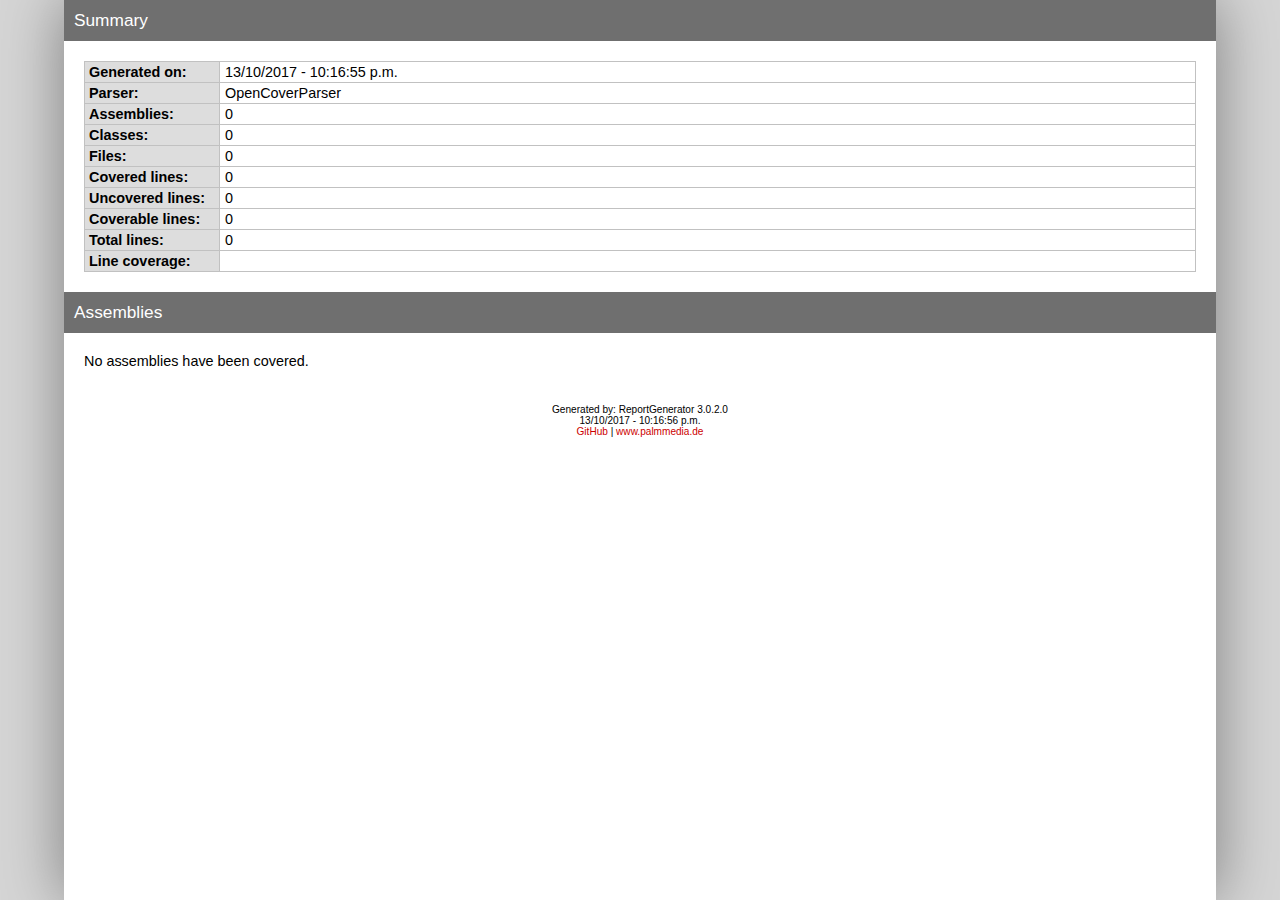
<file: Cibertec/coverage/index.htm>
<!DOCTYPE html>
<html data-ng-app="coverageApp">
<head>
<meta charset="utf-8" />
<meta http-equiv="X-UA-Compatible" content="IE=EDGE,chrome=1" />
<link href="[data-uri]" rel="icon" type="image/x-icon" />
<title>Summary - Coverage Report</title>
<link rel="stylesheet" type="text/css" href="report.css" />
</head><body data-ng-controller="SummaryViewCtrl"><div class="container"><div class="containerleft">
<h1>Summary</h1>
<table class="overview table-fixed">
<colgroup>
<col class="column135" />
<col />
</colgroup>
<tbody>
<tr><th>Generated on:</th><td>13/10/2017 - 10:16:55 p.m.</td></tr>
<tr><th>Parser:</th><td>OpenCoverParser</td></tr>
<tr><th>Assemblies:</th><td>0</td></tr>
<tr><th>Classes:</th><td>0</td></tr>
<tr><th>Files:</th><td>0</td></tr>
<tr><th>Covered lines:</th><td>0</td></tr>
<tr><th>Uncovered lines:</th><td>0</td></tr>
<tr><th>Coverable lines:</th><td>0</td></tr>
<tr><th>Total lines:</th><td>0</td></tr>
<tr><th>Line coverage:</th><td></td></tr>
</tbody>
</table>
<h1>Assemblies</h1>
<p>No assemblies have been covered.</p>
<div class="footer">Generated by: ReportGenerator 3.0.2.0<br />13/10/2017 - 10:16:56 p.m.<br /><a href="https://github.com/danielpalme/ReportGenerator">GitHub</a> | <a href="http://www.palmmedia.de">www.palmmedia.de</a></div></div></div>
<script type="text/javascript" src="combined.js"></script>
</body></html>
</file>
<file: Cibertec/coverage/report.css>
﻿html { font-family: sans-serif; margin: 0; padding: 0; font-size: 0.9em; background-color: #d6d6d6; height: 100%; }
body { margin: 0; padding: 0; height: 100%; }
h1 { font-family: 'Century Gothic', sans-serif; font-size: 1.2em; font-weight: normal; color: #fff; background-color: #6f6f6f; padding: 10px; margin: 20px -20px 20px -20px;  }
h1:first-of-type { margin-top: 0; }
h2 { font-size: 1.0em; font-weight: bold; margin: 10px 0 15px 0; padding: 0; }
h3 { font-size: 1.0em; font-weight: bold; margin: 0 0 10px 0; padding: 0; display: inline-block; }
a { color: #c00; text-decoration: none; }
a:hover { color: #000; text-decoration: none; }

.container { margin: auto; max-width: 1500px; width: 90%; background-color: #fff; display: table; box-shadow: 0 0 60px #7d7d7d; height: 100%; }
.containerleft { display: table-cell; padding: 0 20px 20px 20px; }
.containerright { border-left: solid 1px #6f6f6f; display: table-cell; width: 340px; min-width: 340px; background-color: #e5e5e5; height: 100%; }
.containerrightfixed { position: fixed; padding: 0 20px 20px 20px; width: 300px; overflow-y: auto; height: 100%; top: 0; bottom: 0; }
.containerrightfixed h1 { background-color: #c00; }
.containerrightfixed label, .containerright a { white-space: nowrap; overflow: hidden; display: inline-block; max-width: 300px; text-overflow: ellipsis; }
.containerright a { margin-bottom: 3px; }

@media screen and (max-width:1200px){ 
    .container { box-shadow: none; width: 100%; }
    .containerright { display: none; }
}

.footer { font-size: 0.7em; text-align: center; margin-top: 35px; }

th { text-align: left; }
.table-fixed { table-layout: fixed; }
.overview { border: solid 1px #c1c1c1; border-collapse: collapse; width: 100%; word-wrap: break-word; }
.overview th { border: solid 1px #c1c1c1; border-collapse: collapse; padding: 2px 4px 2px 4px; background-color: #ddd; }
.overview tr.namespace th { background-color: #dcdcdc; }
.overview thead th { background-color: #d1d1d1; }
.overview th a { color: #000; }
.overview tr.namespace a { margin-left: 15px; }
.overview td { border: solid 1px #c1c1c1; border-collapse: collapse; padding: 2px 5px 2px 5px; }
.coverage { border: solid 1px #c1c1c1; border-collapse: collapse; font-size: 5px; height: 10px; }
.coverage td { padding: 0; border: none; }
.stripped tr:nth-child(2n+1) { background-color: #F3F3F3; }

.customizebox { font-size: 0.75em; margin-bottom: 7px; }
.customizebox div { width: 33.33%; display: inline-block; }
.customizebox input { font-size: 0.8em; width: 150px; }
#namespaceslider { width: 200px; display: inline-block; margin-left: 8px; }

.percentagebarundefined {
    border-left: 2px solid #fff;
    padding-left: 3px;
}
.percentagebar0 {
    border-left: 2px solid #f00;
    padding-left: 3px;
}
.percentagebar10 {
    border-left: 2px solid;
    border-image: linear-gradient(to bottom, #f00 90%, #00ff21 90%, #00ff21 100%) 1;
    padding-left: 3px;
}
.percentagebar20 {
    border-left: 2px solid;
    border-image: linear-gradient(to bottom, #f00 80%, #00ff21 80%, #00ff21 100%) 1;
    padding-left: 3px;
}
.percentagebar30 {
    border-left: 2px solid;
    border-image: linear-gradient(to bottom, #f00 70%, #00ff21 70%, #00ff21 100%) 1;
    padding-left: 3px;
}
.percentagebar40 {
    border-left: 2px solid;
    border-image: linear-gradient(to bottom, #f00 60%, #00ff21 60%, #00ff21 100%) 1;
    padding-left: 3px;
}
.percentagebar50 {
    border-left: 2px solid;
    border-image: linear-gradient(to bottom, #f00 50%, #00ff21 50%, #00ff21 100%) 1;
    padding-left: 3px;
}
.percentagebar60 {
    border-left: 2px solid;
    border-image: linear-gradient(to bottom, #f00 40%, #00ff21 40%, #00ff21 100%) 1;
    padding-left: 3px;
}
.percentagebar70 {
    border-left: 2px solid;
    border-image: linear-gradient(to bottom, #f00 30%, #00ff21 30%, #00ff21 100%) 1;
    padding-left: 3px;
}
.percentagebar80 {
    border-left: 2px solid;
    border-image: linear-gradient(to bottom, #f00 20%, #00ff21 20%, #00ff21 100%) 1;
    padding-left: 3px;
}
.percentagebar90 {
    border-left: 2px solid;
    border-image: linear-gradient(to bottom, #f00 10%, #00ff21 10%, #00ff21 100%) 1;
    padding-left: 3px;
}
.percentagebar100 {
    border-left: 2px solid #00ff21;
    padding-left: 3px;
}

.hidden, .ng-hide { display: none; }
.right { text-align: right; }
.center { text-align: center; }
.rightmargin  { padding-right: 8px; }
.leftmargin { padding-left: 5px; }
.green { background-color: #00ff21; }
.lightgreen { background-color: #dcf4dc; }
.red { background-color: #f00; }
.lightred { background-color: #f7dede; }
.orange { background-color: #FFA500; }
.lightorange { background-color: #FFEFD5; }
.gray { background-color: #dcdcdc; }
.lightgray { color: #888888; }

.ct-chart { position: relative; }
.ct-chart .ct-line { stroke-width: 2px !important; }
.ct-chart .ct-point { stroke-width: 6px !important; transition: stroke-width .2s; }
.ct-chart .ct-point:hover { stroke-width: 10px !important; }
.ct-chart .ct-series.ct-series-a .ct-line, .ct-chart .ct-series.ct-series-a .ct-point { stroke: #c00 !important;}
.ct-chart .ct-series.ct-series-b .ct-line, .ct-chart .ct-series.ct-series-b .ct-point { stroke: #1c2298 !important;}

.tinylinecoveragechart, .tinybranchcoveragechart { background-color: #fff; margin-left: -3px; float: left; border: solid 1px #c1c1c1; width: 30px; height: 18px; }

.tinylinecoveragechart .ct-line, .tinybranchcoveragechart .ct-line { stroke-width: 1px !important; }
.tinybranchcoveragechart .ct-series.ct-series-a .ct-line { stroke: #1c2298 !important; }

.linecoverage { background-color: #c00; width: 10px; height: 8px; border: 1px solid #000; display: inline-block; }
.branchcoverage { background-color: #1c2298; width: 10px; height: 8px; border: 1px solid #000; display: inline-block; }

.tooltip { position: absolute; display: none; padding: 5px; background: #F4C63D;color: #453D3F; pointer-events: none; z-index: 1; }
.tooltip:after { content: ""; position: absolute; top: 100%; left: 50%; width: 0; height: 0; margin-left: -15px; border: 15px solid transparent; border-top-color: #F4C63D; }

.column1324 { max-width: 1324px; }
.column674 { max-width: 674px; }
.column60 { width: 60px; }
.column70 { width: 70px; }
.column90 { width: 90px; }
.column98 { width: 98px; }
.column100 { width: 100px; }
.column105 { width: 105px; }
.column112 { width: 112px; }
.column135 { width: 135px; }

.covered0 { width: 0px; }
.covered1 { width: 1px; }
.covered2 { width: 2px; }
.covered3 { width: 3px; }
.covered4 { width: 4px; }
.covered5 { width: 5px; }
.covered6 { width: 6px; }
.covered7 { width: 7px; }
.covered8 { width: 8px; }
.covered9 { width: 9px; }
.covered10 { width: 10px; }
.covered11 { width: 11px; }
.covered12 { width: 12px; }
.covered13 { width: 13px; }
.covered14 { width: 14px; }
.covered15 { width: 15px; }
.covered16 { width: 16px; }
.covered17 { width: 17px; }
.covered18 { width: 18px; }
.covered19 { width: 19px; }
.covered20 { width: 20px; }
.covered21 { width: 21px; }
.covered22 { width: 22px; }
.covered23 { width: 23px; }
.covered24 { width: 24px; }
.covered25 { width: 25px; }
.covered26 { width: 26px; }
.covered27 { width: 27px; }
.covered28 { width: 28px; }
.covered29 { width: 29px; }
.covered30 { width: 30px; }
.covered31 { width: 31px; }
.covered32 { width: 32px; }
.covered33 { width: 33px; }
.covered34 { width: 34px; }
.covered35 { width: 35px; }
.covered36 { width: 36px; }
.covered37 { width: 37px; }
.covered38 { width: 38px; }
.covered39 { width: 39px; }
.covered40 { width: 40px; }
.covered41 { width: 41px; }
.covered42 { width: 42px; }
.covered43 { width: 43px; }
.covered44 { width: 44px; }
.covered45 { width: 45px; }
.covered46 { width: 46px; }
.covered47 { width: 47px; }
.covered48 { width: 48px; }
.covered49 { width: 49px; }
.covered50 { width: 50px; }
.covered51 { width: 51px; }
.covered52 { width: 52px; }
.covered53 { width: 53px; }
.covered54 { width: 54px; }
.covered55 { width: 55px; }
.covered56 { width: 56px; }
.covered57 { width: 57px; }
.covered58 { width: 58px; }
.covered59 { width: 59px; }
.covered60 { width: 60px; }
.covered61 { width: 61px; }
.covered62 { width: 62px; }
.covered63 { width: 63px; }
.covered64 { width: 64px; }
.covered65 { width: 65px; }
.covered66 { width: 66px; }
.covered67 { width: 67px; }
.covered68 { width: 68px; }
.covered69 { width: 69px; }
.covered70 { width: 70px; }
.covered71 { width: 71px; }
.covered72 { width: 72px; }
.covered73 { width: 73px; }
.covered74 { width: 74px; }
.covered75 { width: 75px; }
.covered76 { width: 76px; }
.covered77 { width: 77px; }
.covered78 { width: 78px; }
.covered79 { width: 79px; }
.covered80 { width: 80px; }
.covered81 { width: 81px; }
.covered82 { width: 82px; }
.covered83 { width: 83px; }
.covered84 { width: 84px; }
.covered85 { width: 85px; }
.covered86 { width: 86px; }
.covered87 { width: 87px; }
.covered88 { width: 88px; }
.covered89 { width: 89px; }
.covered90 { width: 90px; }
.covered91 { width: 91px; }
.covered92 { width: 92px; }
.covered93 { width: 93px; }
.covered94 { width: 94px; }
.covered95 { width: 95px; }
.covered96 { width: 96px; }
.covered97 { width: 97px; }
.covered98 { width: 98px; }
.covered99 { width: 99px; }
.covered100 { width: 100px; }

 @media print {
    html, body { background-color: #fff; }
    .container { max-width: 100%; width: 100%; padding: 0; }
    .overview colgroup col:first-child { width: 300px; }
}

.icon-up-dir_active {
    background-image: url(icon_up-dir.svg), url([data-uri]);
    background-repeat: no-repeat;
    background-size: contain;
    padding-left: 15px;
    height: 1em;
    display: inline-block;
    position: relative;
    top: 3px;
}
.icon-down-dir_active {
    background-image: url(icon_up-dir_active.svg), url([data-uri]);
    background-repeat: no-repeat;
    background-size: contain;
    padding-left: 15px;
    height: 1em;
    display: inline-block;
    position: relative;
    top: 3px;
}
.icon-down-dir {
    background-image: url(icon_down-dir_active.svg), url([data-uri]);
    background-repeat: no-repeat;
    background-size: contain;
    padding-left: 15px;
    height: 1em;
    display: inline-block;
    position: relative;
    top: 3px;
}
.icon-info-circled {
    background-image: url(icon_info-circled.svg), url([data-uri]);
    background-repeat: no-repeat;
    background-size: contain;
    padding-left: 15px;
    height: 1em;
    display: inline-block;
}
.icon-plus {
    background-image: url(icon_plus.svg), url([data-uri]);
    background-repeat: no-repeat;
    background-size: contain;
    padding-left: 15px;
    height: 1em;
    display: inline-block;
    position: relative;
    top: 3px;
}
.icon-minus {
    background-image: url(icon_minus.svg), url([data-uri]);
    background-repeat: no-repeat;
    background-size: contain;
    padding-left: 15px;
    height: 1em;
    display: inline-block;
    position: relative;
    top: 3px;
}
.icon-wrench {
    background-image: url(icon_wrench.svg), url([data-uri]);
    background-repeat: no-repeat;
    background-size: contain;
    padding-left: 20px;
    height: 1em;
    display: inline-block;
}
.icon-fork {
    background-image: url(icon_fork.svg), url([data-uri]);
    background-repeat: no-repeat;
    background-size: contain;
    padding-left: 20px;
    height: 1em;
    display: inline-block;
}
.icon-cube {
    background-image: url(icon_cube.svg), url([data-uri]);
    background-repeat: no-repeat;
    background-size: contain;
    padding-left: 20px;
    height: 1em;
    display: inline-block;
}

/* Chartist.js 0.6.0
 * Copyright © 2015 Gion Kunz
 * Free to use under the WTFPL license.
 * http://www.wtfpl.net/ 
 */
 .ct-chart .ct-label,.ct-chart .ct-label.ct-horizontal{display:block;width:100%;height:100%;fill:rgba(0,0,0,.4);color:rgba(0,0,0,.4);font-size:.75rem;text-align:left}.ct-chart .ct-label.ct-vertical{display:block;width:100%;height:100%;fill:rgba(0,0,0,.4);color:rgba(0,0,0,.4);font-size:.75rem;text-align:right}.ct-chart .ct-grid{stroke:rgba(0,0,0,.2);stroke-width:1px;stroke-dasharray:2px}.ct-chart .ct-point{stroke-width:10px;stroke-linecap:round}.ct-chart .ct-line{fill:none;stroke-width:4px}.ct-chart .ct-area{stroke:none;fill-opacity:.1}.ct-chart .ct-bar{fill:none;stroke-width:10px}.ct-chart .ct-slice.ct-donut{fill:none;stroke-width:60px}.ct-chart .ct-series.ct-series-a .ct-bar,.ct-chart .ct-series.ct-series-a .ct-line,.ct-chart .ct-series.ct-series-a .ct-point,.ct-chart .ct-series.ct-series-a .ct-slice.ct-donut{stroke:#d70206}.ct-chart .ct-series.ct-series-a .ct-area,.ct-chart .ct-series.ct-series-a .ct-slice:not(.ct-donut){fill:#d70206}.ct-chart .ct-series.ct-series-b .ct-bar,.ct-chart .ct-series.ct-series-b .ct-line,.ct-chart .ct-series.ct-series-b .ct-point,.ct-chart .ct-series.ct-series-b .ct-slice.ct-donut{stroke:#f05b4f}.ct-chart .ct-series.ct-series-b .ct-area,.ct-chart .ct-series.ct-series-b .ct-slice:not(.ct-donut){fill:#f05b4f}.ct-chart .ct-series.ct-series-c .ct-bar,.ct-chart .ct-series.ct-series-c .ct-line,.ct-chart .ct-series.ct-series-c .ct-point,.ct-chart .ct-series.ct-series-c .ct-slice.ct-donut{stroke:#f4c63d}.ct-chart .ct-series.ct-series-c .ct-area,.ct-chart .ct-series.ct-series-c .ct-slice:not(.ct-donut){fill:#f4c63d}.ct-chart .ct-series.ct-series-d .ct-bar,.ct-chart .ct-series.ct-series-d .ct-line,.ct-chart .ct-series.ct-series-d .ct-point,.ct-chart .ct-series.ct-series-d .ct-slice.ct-donut{stroke:#d17905}.ct-chart .ct-series.ct-series-d .ct-area,.ct-chart .ct-series.ct-series-d .ct-slice:not(.ct-donut){fill:#d17905}.ct-chart .ct-series.ct-series-e .ct-bar,.ct-chart .ct-series.ct-series-e .ct-line,.ct-chart .ct-series.ct-series-e .ct-point,.ct-chart .ct-series.ct-series-e .ct-slice.ct-donut{stroke:#453d3f}.ct-chart .ct-series.ct-series-e .ct-area,.ct-chart .ct-series.ct-series-e .ct-slice:not(.ct-donut){fill:#453d3f}.ct-chart .ct-series.ct-series-f .ct-bar,.ct-chart .ct-series.ct-series-f .ct-line,.ct-chart .ct-series.ct-series-f .ct-point,.ct-chart .ct-series.ct-series-f .ct-slice.ct-donut{stroke:#59922b}.ct-chart .ct-series.ct-series-f .ct-area,.ct-chart .ct-series.ct-series-f .ct-slice:not(.ct-donut){fill:#59922b}.ct-chart .ct-series.ct-series-g .ct-bar,.ct-chart .ct-series.ct-series-g .ct-line,.ct-chart .ct-series.ct-series-g .ct-point,.ct-chart .ct-series.ct-series-g .ct-slice.ct-donut{stroke:#0544d3}.ct-chart .ct-series.ct-series-g .ct-area,.ct-chart .ct-series.ct-series-g .ct-slice:not(.ct-donut){fill:#0544d3}.ct-chart .ct-series.ct-series-h .ct-bar,.ct-chart .ct-series.ct-series-h .ct-line,.ct-chart .ct-series.ct-series-h .ct-point,.ct-chart .ct-series.ct-series-h .ct-slice.ct-donut{stroke:#6b0392}.ct-chart .ct-series.ct-series-h .ct-area,.ct-chart .ct-series.ct-series-h .ct-slice:not(.ct-donut){fill:#6b0392}.ct-chart .ct-series.ct-series-i .ct-bar,.ct-chart .ct-series.ct-series-i .ct-line,.ct-chart .ct-series.ct-series-i .ct-point,.ct-chart .ct-series.ct-series-i .ct-slice.ct-donut{stroke:#f05b4f}.ct-chart .ct-series.ct-series-i .ct-area,.ct-chart .ct-series.ct-series-i .ct-slice:not(.ct-donut){fill:#f05b4f}.ct-chart .ct-series.ct-series-j .ct-bar,.ct-chart .ct-series.ct-series-j .ct-line,.ct-chart .ct-series.ct-series-j .ct-point,.ct-chart .ct-series.ct-series-j .ct-slice.ct-donut{stroke:#dda458}.ct-chart .ct-series.ct-series-j .ct-area,.ct-chart .ct-series.ct-series-j .ct-slice:not(.ct-donut){fill:#dda458}.ct-chart .ct-series.ct-series-k .ct-bar,.ct-chart .ct-series.ct-series-k .ct-line,.ct-chart .ct-series.ct-series-k .ct-point,.ct-chart .ct-series.ct-series-k .ct-slice.ct-donut{stroke:#eacf7d}.ct-chart .ct-series.ct-series-k .ct-area,.ct-chart .ct-series.ct-series-k .ct-slice:not(.ct-donut){fill:#eacf7d}.ct-chart .ct-series.ct-series-l .ct-bar,.ct-chart .ct-series.ct-series-l .ct-line,.ct-chart .ct-series.ct-series-l .ct-point,.ct-chart .ct-series.ct-series-l .ct-slice.ct-donut{stroke:#86797d}.ct-chart .ct-series.ct-series-l .ct-area,.ct-chart .ct-series.ct-series-l .ct-slice:not(.ct-donut){fill:#86797d}.ct-chart .ct-series.ct-series-m .ct-bar,.ct-chart .ct-series.ct-series-m .ct-line,.ct-chart .ct-series.ct-series-m .ct-point,.ct-chart .ct-series.ct-series-m .ct-slice.ct-donut{stroke:#b2c326}.ct-chart .ct-series.ct-series-m .ct-area,.ct-chart .ct-series.ct-series-m .ct-slice:not(.ct-donut){fill:#b2c326}.ct-chart .ct-series.ct-series-n .ct-bar,.ct-chart .ct-series.ct-series-n .ct-line,.ct-chart .ct-series.ct-series-n .ct-point,.ct-chart .ct-series.ct-series-n .ct-slice.ct-donut{stroke:#6188e2}.ct-chart .ct-series.ct-series-n .ct-area,.ct-chart .ct-series.ct-series-n .ct-slice:not(.ct-donut){fill:#6188e2}.ct-chart .ct-series.ct-series-o .ct-bar,.ct-chart .ct-series.ct-series-o .ct-line,.ct-chart .ct-series.ct-series-o .ct-point,.ct-chart .ct-series.ct-series-o .ct-slice.ct-donut{stroke:#a748ca}.ct-chart .ct-series.ct-series-o .ct-area,.ct-chart .ct-series.ct-series-o .ct-slice:not(.ct-donut){fill:#a748ca}.ct-chart.ct-square{display:block;position:relative;width:100%}.ct-chart.ct-square:before{display:block;float:left;content:"";width:0;height:0;padding-bottom:100%}.ct-chart.ct-square:after{content:"";display:table;clear:both}.ct-chart.ct-square>svg{display:block;position:absolute;top:0;left:0}.ct-chart.ct-minor-second{display:block;position:relative;width:100%}.ct-chart.ct-minor-second:before{display:block;float:left;content:"";width:0;height:0;padding-bottom:93.75%}.ct-chart.ct-minor-second:after{content:"";display:table;clear:both}.ct-chart.ct-minor-second>svg{display:block;position:absolute;top:0;left:0}.ct-chart.ct-major-second{display:block;position:relative;width:100%}.ct-chart.ct-major-second:before{display:block;float:left;content:"";width:0;height:0;padding-bottom:88.8888888889%}.ct-chart.ct-major-second:after{content:"";display:table;clear:both}.ct-chart.ct-major-second>svg{display:block;position:absolute;top:0;left:0}.ct-chart.ct-minor-third{display:block;position:relative;width:100%}.ct-chart.ct-minor-third:before{display:block;float:left;content:"";width:0;height:0;padding-bottom:83.3333333333%}.ct-chart.ct-minor-third:after{content:"";display:table;clear:both}.ct-chart.ct-minor-third>svg{display:block;position:absolute;top:0;left:0}.ct-chart.ct-major-third{display:block;position:relative;width:100%}.ct-chart.ct-major-third:before{display:block;float:left;content:"";width:0;height:0;padding-bottom:80%}.ct-chart.ct-major-third:after{content:"";display:table;clear:both}.ct-chart.ct-major-third>svg{display:block;position:absolute;top:0;left:0}.ct-chart.ct-perfect-fourth{display:block;position:relative;width:100%}.ct-chart.ct-perfect-fourth:before{display:block;float:left;content:"";width:0;height:0;padding-bottom:75%}.ct-chart.ct-perfect-fourth:after{content:"";display:table;clear:both}.ct-chart.ct-perfect-fourth>svg{display:block;position:absolute;top:0;left:0}.ct-chart.ct-perfect-fifth{display:block;position:relative;width:100%}.ct-chart.ct-perfect-fifth:before{display:block;float:left;content:"";width:0;height:0;padding-bottom:66.6666666667%}.ct-chart.ct-perfect-fifth:after{content:"";display:table;clear:both}.ct-chart.ct-perfect-fifth>svg{display:block;position:absolute;top:0;left:0}.ct-chart.ct-minor-sixth{display:block;position:relative;width:100%}.ct-chart.ct-minor-sixth:before{display:block;float:left;content:"";width:0;height:0;padding-bottom:62.5%}.ct-chart.ct-minor-sixth:after{content:"";display:table;clear:both}.ct-chart.ct-minor-sixth>svg{display:block;position:absolute;top:0;left:0}.ct-chart.ct-golden-section{display:block;position:relative;width:100%}.ct-chart.ct-golden-section:before{display:block;float:left;content:"";width:0;height:0;padding-bottom:61.804697157%}.ct-chart.ct-golden-section:after{content:"";display:table;clear:both}.ct-chart.ct-golden-section>svg{display:block;position:absolute;top:0;left:0}.ct-chart.ct-major-sixth{display:block;position:relative;width:100%}.ct-chart.ct-major-sixth:before{display:block;float:left;content:"";width:0;height:0;padding-bottom:60%}.ct-chart.ct-major-sixth:after{content:"";display:table;clear:both}.ct-chart.ct-major-sixth>svg{display:block;position:absolute;top:0;left:0}.ct-chart.ct-minor-seventh{display:block;position:relative;width:100%}.ct-chart.ct-minor-seventh:before{display:block;float:left;content:"";width:0;height:0;padding-bottom:56.25%}.ct-chart.ct-minor-seventh:after{content:"";display:table;clear:both}.ct-chart.ct-minor-seventh>svg{display:block;position:absolute;top:0;left:0}.ct-chart.ct-major-seventh{display:block;position:relative;width:100%}.ct-chart.ct-major-seventh:before{display:block;float:left;content:"";width:0;height:0;padding-bottom:53.3333333333%}.ct-chart.ct-major-seventh:after{content:"";display:table;clear:both}.ct-chart.ct-major-seventh>svg{display:block;position:absolute;top:0;left:0}.ct-chart.ct-octave{display:block;position:relative;width:100%}.ct-chart.ct-octave:before{display:block;float:left;content:"";width:0;height:0;padding-bottom:50%}.ct-chart.ct-octave:after{content:"";display:table;clear:both}.ct-chart.ct-octave>svg{display:block;position:absolute;top:0;left:0}.ct-chart.ct-major-tenth{display:block;position:relative;width:100%}.ct-chart.ct-major-tenth:before{display:block;float:left;content:"";width:0;height:0;padding-bottom:40%}.ct-chart.ct-major-tenth:after{content:"";display:table;clear:both}.ct-chart.ct-major-tenth>svg{display:block;position:absolute;top:0;left:0}.ct-chart.ct-major-eleventh{display:block;position:relative;width:100%}.ct-chart.ct-major-eleventh:before{display:block;float:left;content:"";width:0;height:0;padding-bottom:37.5%}.ct-chart.ct-major-eleventh:after{content:"";display:table;clear:both}.ct-chart.ct-major-eleventh>svg{display:block;position:absolute;top:0;left:0}.ct-chart.ct-major-twelfth{display:block;position:relative;width:100%}.ct-chart.ct-major-twelfth:before{display:block;float:left;content:"";width:0;height:0;padding-bottom:33.3333333333%}.ct-chart.ct-major-twelfth:after{content:"";display:table;clear:both}.ct-chart.ct-major-twelfth>svg{display:block;position:absolute;top:0;left:0}.ct-chart.ct-double-octave{display:block;position:relative;width:100%}.ct-chart.ct-double-octave:before{display:block;float:left;content:"";width:0;height:0;padding-bottom:25%}.ct-chart.ct-double-octave:after{content:"";display:table;clear:both}.ct-chart.ct-double-octave>svg{display:block;position:absolute;top:0;left:0}
</file>
